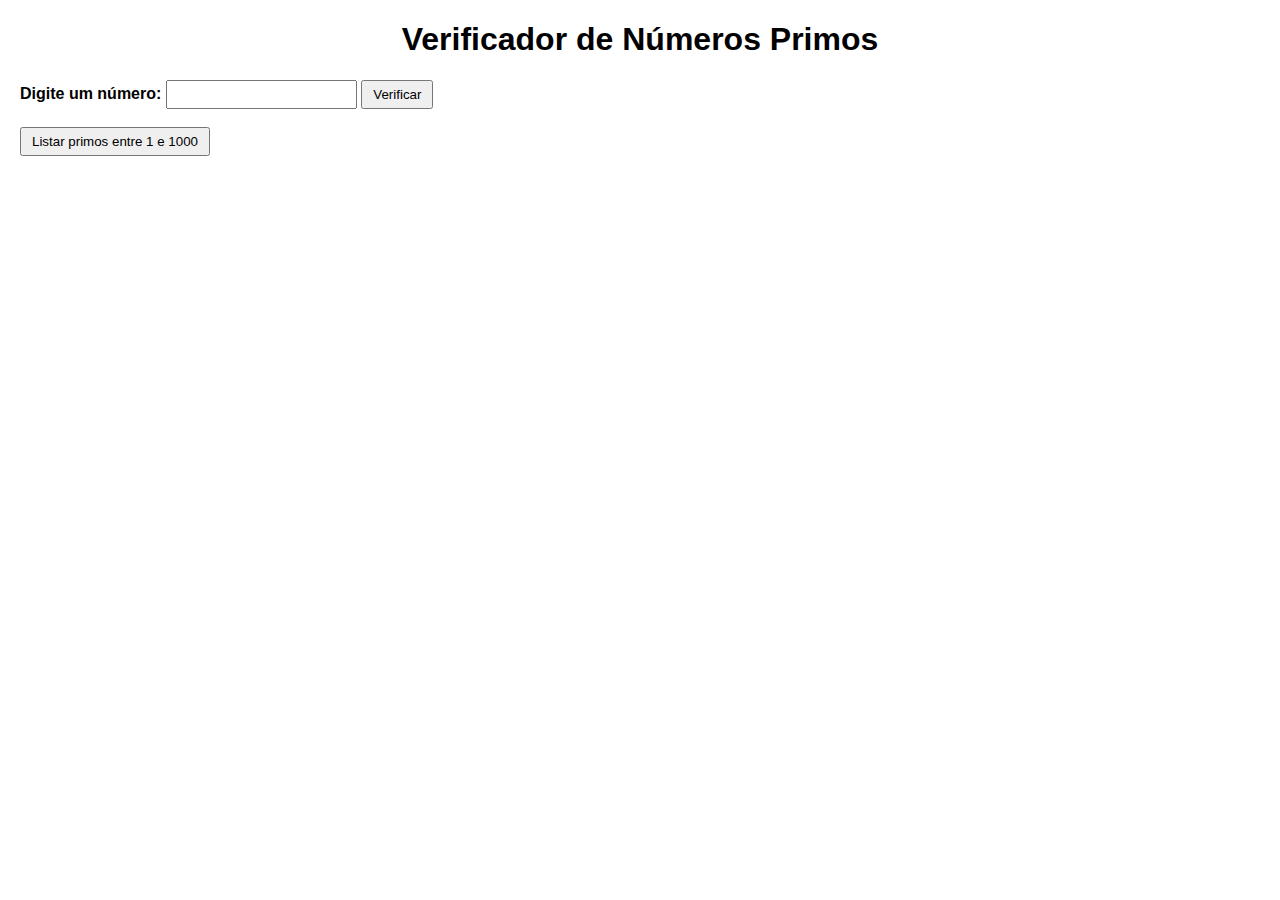
<file: 1ª questão/index.html>
<!DOCTYPE html>
<html>
  <head>
    <title>Prova | B2</title>
    <link rel="stylesheet" type="text/css" href="index.css" />
    <script src="index.js"></script>
  </head>
  <body>
    <h1>Verificador de Números Primos</h1>

    <label for="numberInput">Digite um número:</label>
    <input type="number" id="numberInput" />
    <button onclick="checkPrime()">Verificar</button>

    <br /><br />

    <button onclick="listPrimes()">Listar primos entre 1 e 1000</button>

    <br /><br />

    <div id="output"></div>
  </body>
</html>
</file>
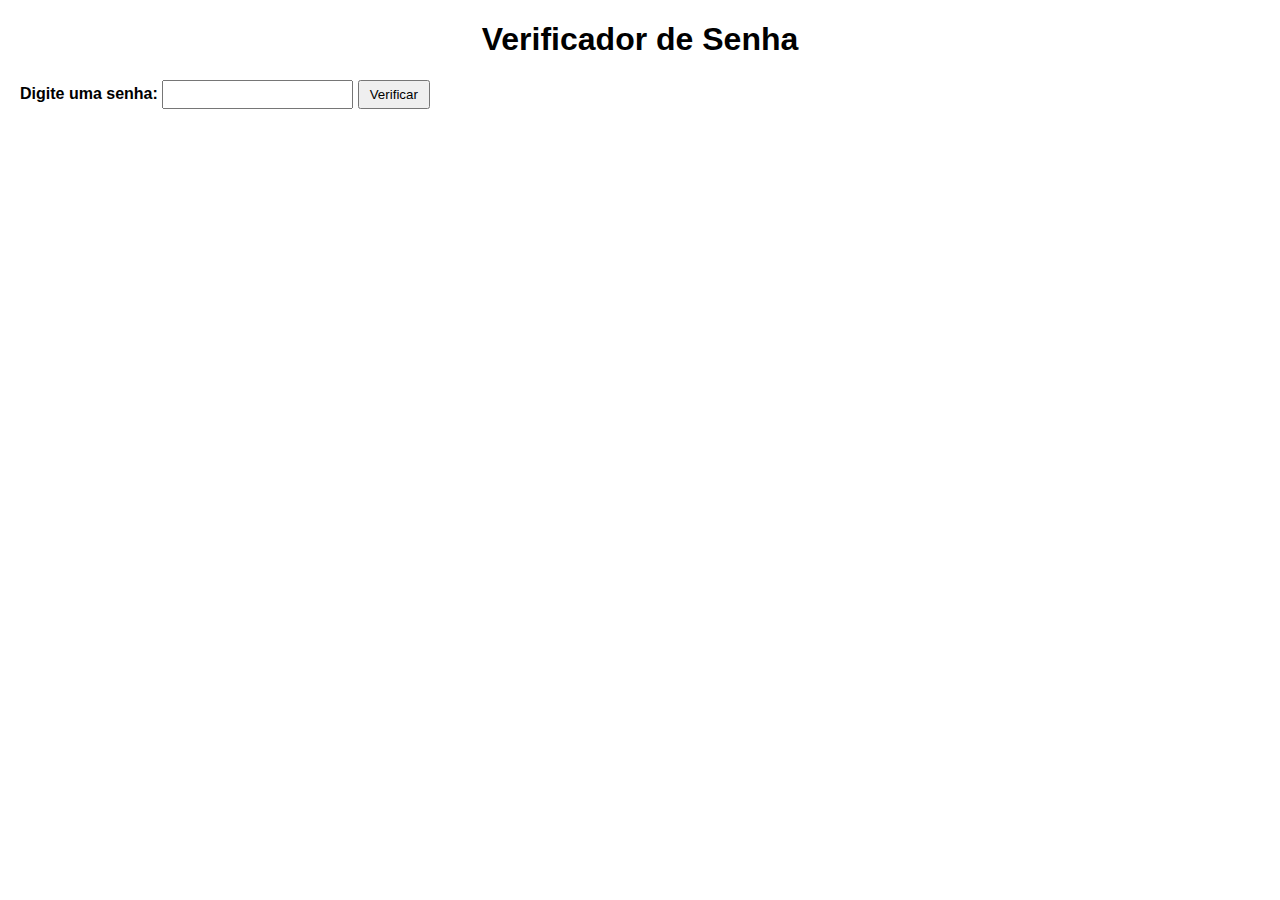
<file: 2ª questão/index.html>
<!DOCTYPE html>
<html>
  <head>
    <title>Prova | B2</title>
    <link rel="stylesheet" type="text/css" href="index.css" />
    <script src="index.js"></script>
  </head>
  <body>
    <h1>Verificador de Senha</h1>

    <label for="passwordInput">Digite uma senha:</label>
    <input type="password" id="passwordInput" />
    <button onclick="checkPassword()">Verificar</button>

    <br /><br />

    <div id="output"></div>
  </body>
</html>
</file>
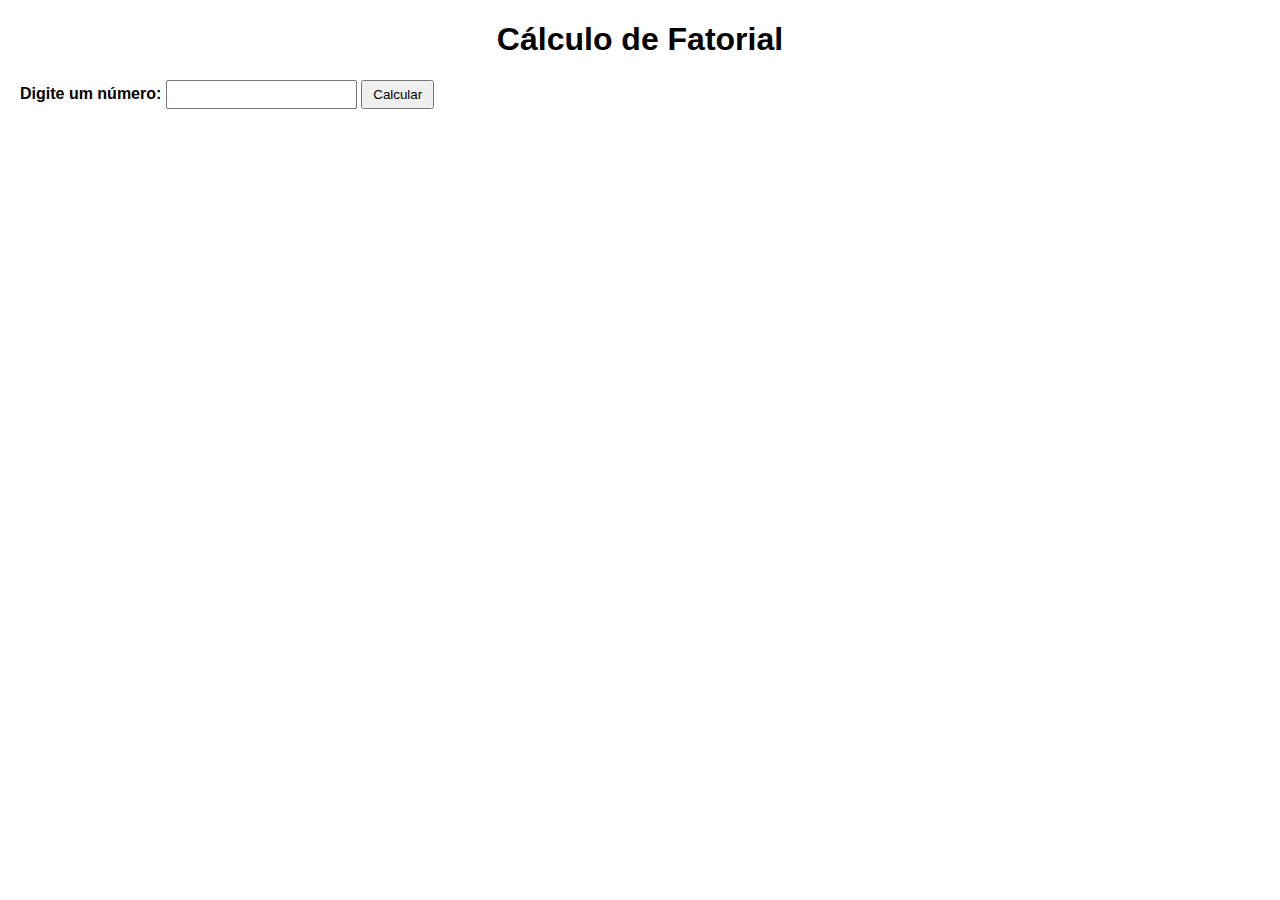
<file: 3ª questão/index.html>
<!DOCTYPE html>
<html>
  <head>
    <title>Prova | B2</title>
    <link rel="stylesheet" type="text/css" href="index.css" />
    <script src="index.js"></script>
  </head>
  <body>
    <h1>Cálculo de Fatorial</h1>

    <label for="numberInput">Digite um número:</label>
    <input type="number" id="numberInput" />
    <button onclick="calculateFactorial()">Calcular</button>

    <br /><br />

    <div id="output"></div>
  </body>
</html>
</file>
<file: 1ª questão/index.css>
body {
  font-family: Arial, sans-serif;
  margin: 20px;
}

h1 {
  text-align: center;
}

label {
  font-weight: bold;
}

input {
  padding: 5px;
}

button {
  padding: 5px 10px;
}

#output {
  margin-top: 20px;
  font-weight: bold;
}
</file>
<file: 2ª questão/index.css>
body {
  font-family: Arial, sans-serif;
  margin: 20px;
}

h1 {
  text-align: center;
}

label {
  font-weight: bold;
}

input {
  padding: 5px;
}

button {
  padding: 5px 10px;
}

#output {
  margin-top: 20px;
  font-weight: bold;
}
</file>
<file: 3ª questão/index.css>
body {
  font-family: Arial, sans-serif;
  margin: 20px;
}

h1 {
  text-align: center;
}

label {
  font-weight: bold;
}

input {
  padding: 5px;
}

button {
  padding: 5px 10px;
}

#output {
  margin-top: 20px;
  font-weight: bold;
}
</file>
